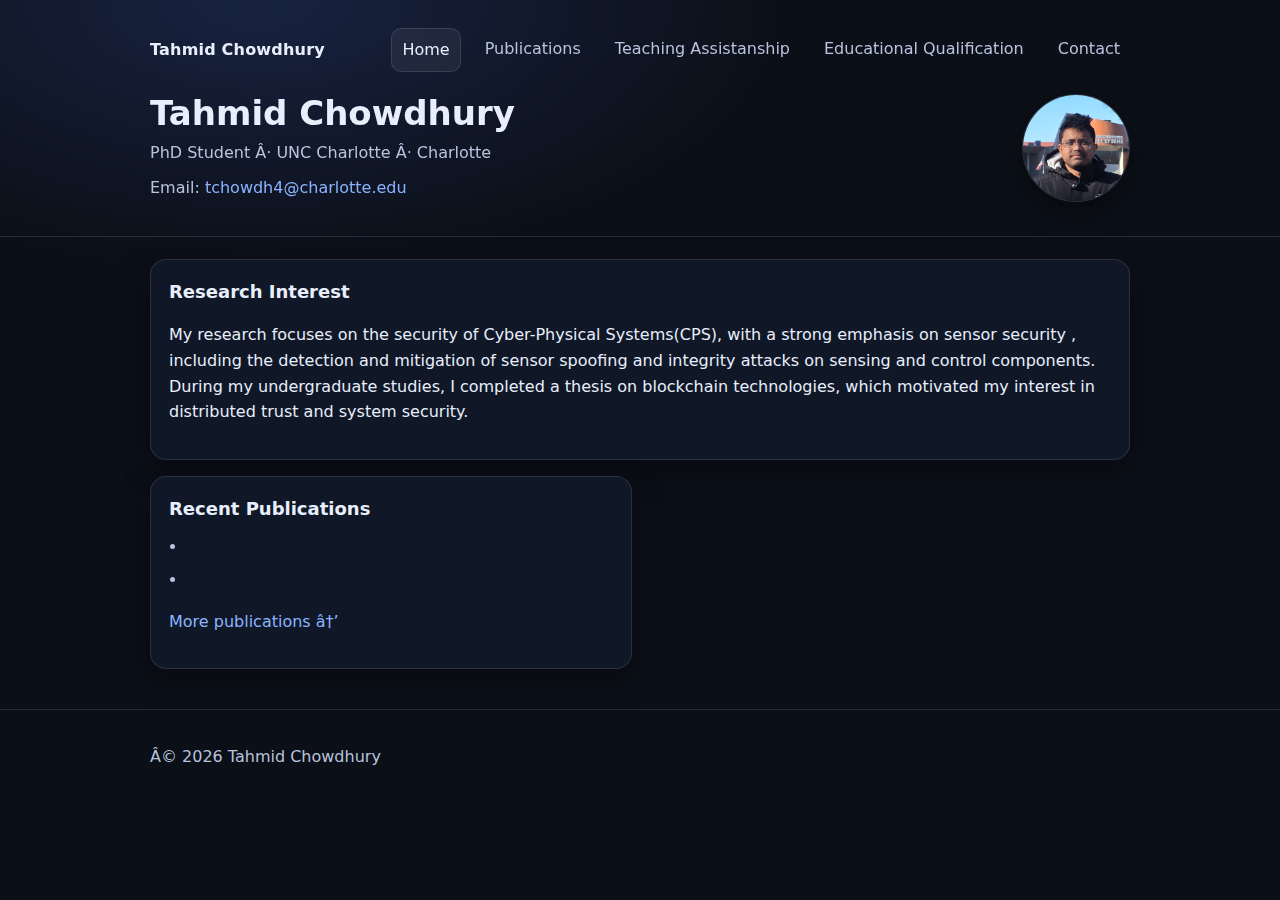
<file: index.html>
<!doctype html>
<html lang="en">
<head>

    <meta charset=""utf-8/>
    <meta name="viewport" content="width=device-width, initial-scale=1"/>
    <title>Tahmid Chowdhury</title>
    <meta name="description" content = "Personal website of Tahmid Chowdhury" />
    <link rel="stylesheet" href="styles.css" />
</head>

<body>
    <header class="site-header">
  <div class="container">
    <div class="topbar">
      <a class="brand" href="index.html">Tahmid Chowdhury</a>

      <nav class="nav">
        <a href="index.html" aria-current="page">Home</a>
        <a href="publications.html">Publications</a>
        <a href="teaching.html">Teaching Assistanship</a>
        <a href="resources.html">Educational Qualification</a>
        <a href="contact.html">Contact</a>
      </nav>
    </div>

    <div class="hero">
      <div>
        <h1>Tahmid Chowdhury</h1>
        <p class="subtitle">PhD Student · UNC Charlotte · Charlotte</p>
        <p class="meta">
          Email: <a href="mailto:tchowdh4@charlotte.edu">tchowdh4@charlotte.edu</a>
        </p>
      </div>

      <img class="avatar" src="assets/profile.jpg" alt="Profile photo of Tahmid Chowdhury" />
    </div>
  </div>
</header>


    <main class="container">
        <section class="card">
            <h2>Research Interest</h2>
            <p>
                My research focuses on the security of Cyber-Physical Systems(CPS), with a strong emphasis on sensor security , including the detection and mitigation of sensor spoofing and integrity attacks on sensing and control components. During my undergraduate studies, I completed a thesis on blockchain technologies, which motivated my interest in distributed trust and system security.
            </p>
            
        </section>

        <section class="grid">
            <section class="card">
                <h2> Recent Publications</h2>
                <ul class="list">
                    <li></li>
                    <li></li>
                </ul>
                <p><a class="link" href="publications.html">More publications →</a></p>
            </section>
        </section>
    </main>
    <footer class="footer">
    <div class="container">
      <p>© <span id="year"></span> Tahmid Chowdhury</p>
    </div>
    </footer>

    <script>
        document.getElementById("year").textContent = new Date().getFullYear();
    </script>
</body>
</html>
</file>
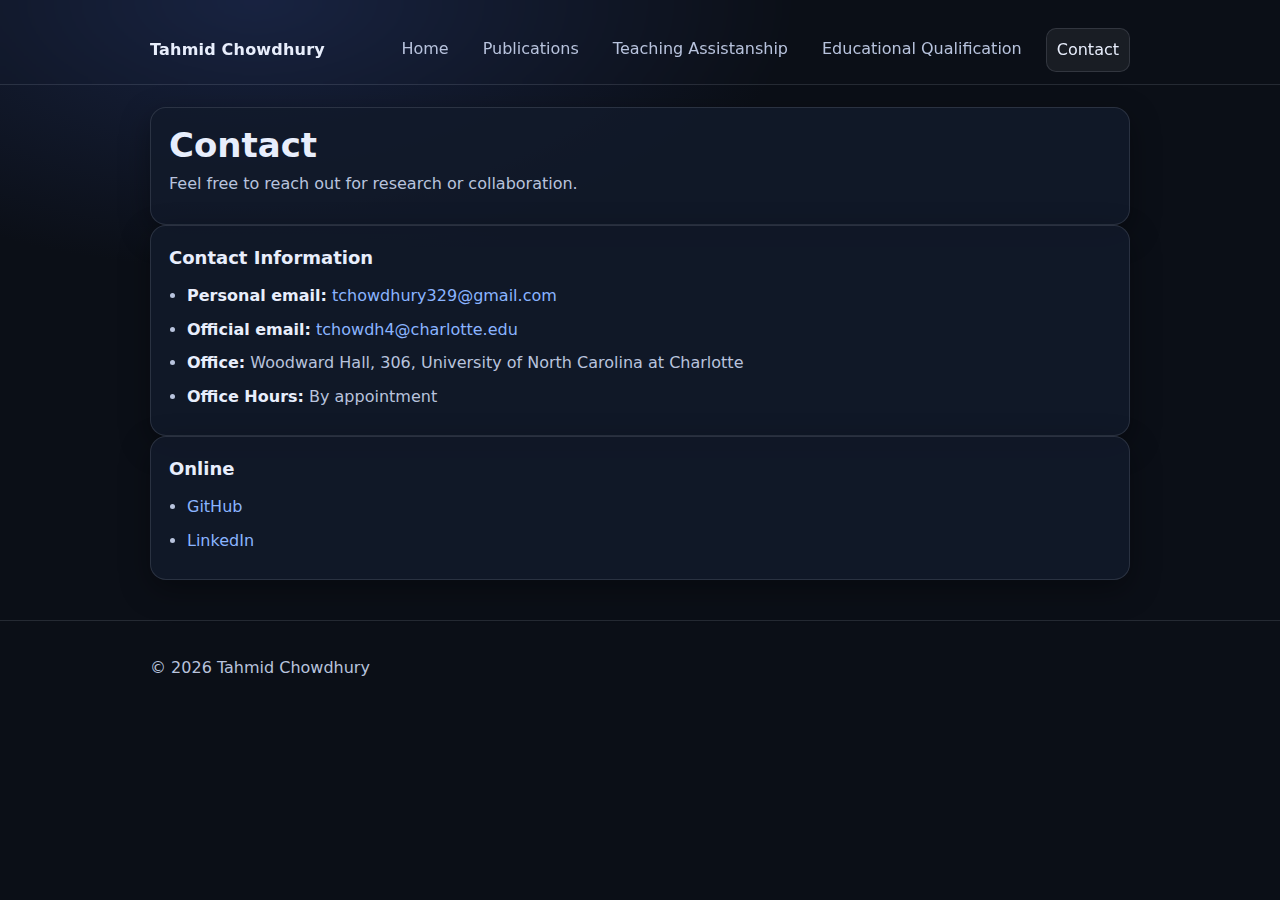
<file: contact.html>
<!doctype html>
<html lang="en">
<head>
  <meta charset="utf-8" />
  <meta name="viewport" content="width=device-width, initial-scale=1" />
  <title>Contact – Tahmid Chowdhury</title>
  <meta name="description" content="Contact information for Tahmid Chowdhury" />
  <link rel="stylesheet" href="styles.css" />
</head>

<body>
  <header class="site-header">
    <div class="container">
      <div class="topbar">
        <a class="brand" href="index.html">Tahmid Chowdhury</a>

        <nav class="nav">
          <a href="index.html">Home</a>
          <a href="publications.html">Publications</a>
          <a href="teaching.html">Teaching Assistanship</a>
          <a href="resources.html">Educational Qualification</a>
          <a href="contact.html" aria-current="page">Contact</a>
        </nav>
      </div>
    </div>
  </header>

  <main class="container">
    <section class="card">
      <h1>Contact</h1>
      <p class="subtitle">
        Feel free to reach out for research or collaboration.
      </p>
    </section>

    <section class="card">
      <h2>Contact Information</h2>
      <ul class="list">
        <li><strong>Personal email:</strong> <a href="mailto:you@example.com">tchowdhury329@gmail.com</a></li>
        <li><strong>Official email:</strong> <a href="mailto:you@example.com">tchowdh4@charlotte.edu</a></li>
        <li><strong>Office:</strong> Woodward Hall, 306, University of North Carolina at Charlotte</li>
        <li><strong>Office Hours:</strong> By appointment</li>
      </ul>
    </section>

    <section class="card">
      <h2>Online</h2>
      <ul class="list">
        <!--<li><a href="#">Google Scholar</a></li>-->
        <li><a href="#">GitHub</a></li>
        <li><a href="#">LinkedIn</a></li>
      </ul>
    </section>
  </main>

  <footer class="footer">
    <div class="container">
      <p>© <span id="year"></span> Tahmid Chowdhury</p>
    </div>
  </footer>

  <script>
    document.getElementById("year").textContent = new Date().getFullYear();
  </script>
</body>
</html>
</file>
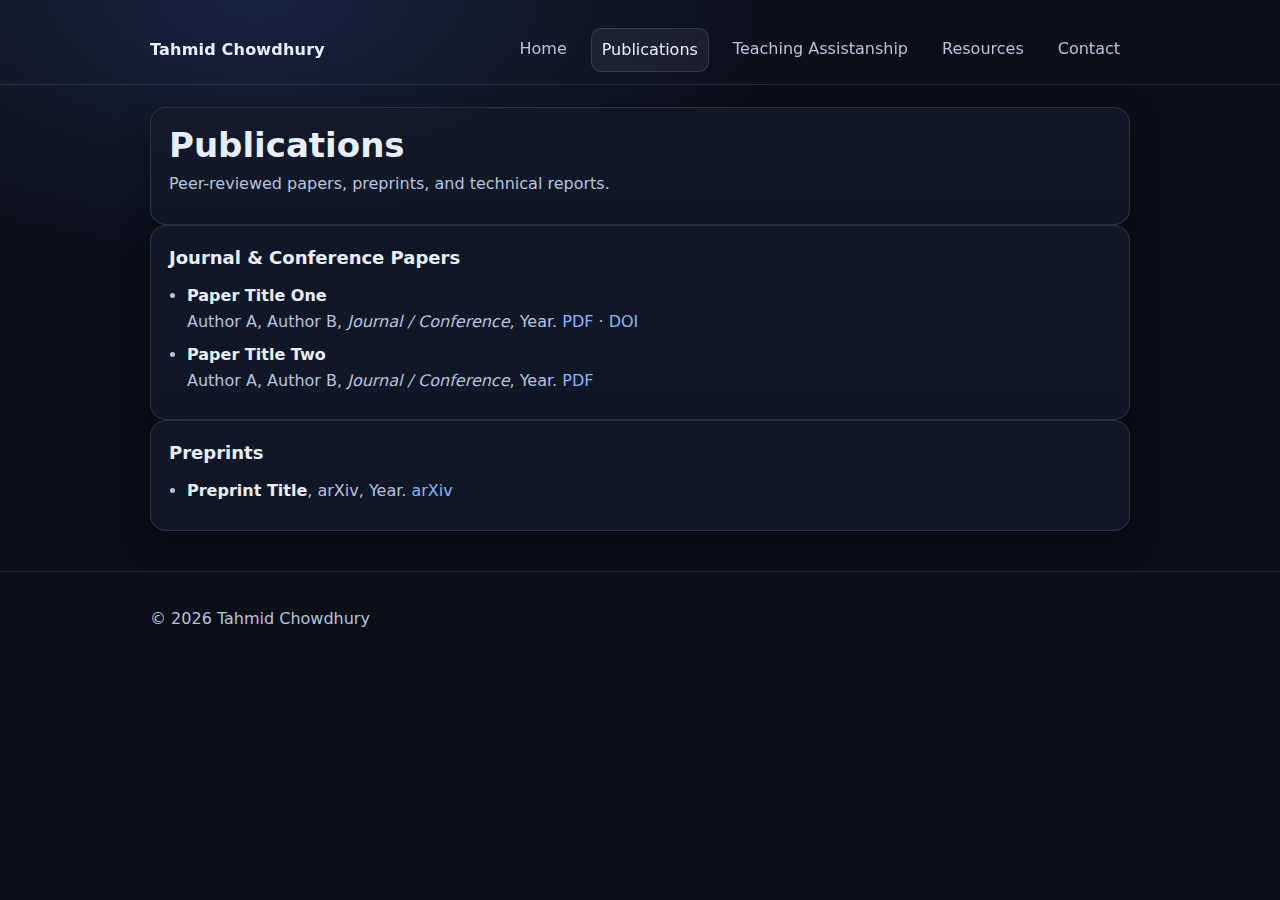
<file: publications.html>
<!doctype html>
<html lang="en">
<head>
  <meta charset="utf-8" />
  <meta name="viewport" content="width=device-width, initial-scale=1" />
  <title>Publications – Tahmid Chowdhury</title>
  <meta name="description" content="Publications by Tahmid Chowdhury" />
  <link rel="stylesheet" href="styles.css" />
</head>

<body>
  <header class="site-header">
    <div class="container">
      <div class="topbar">
        <a class="brand" href="index.html">Tahmid Chowdhury</a>

        <nav class="nav">
          <a href="index.html">Home</a>
          <a href="publications.html" aria-current="page">Publications</a>
          <a href="teaching.html">Teaching Assistanship</a>
          <a href="resources.html">Resources</a>
          <a href="contact.html">Contact</a>
        </nav>
      </div>
    </div>
  </header>

  <main class="container">
    <section class="card">
      <h1>Publications</h1>
      <p class="subtitle">
        Peer-reviewed papers, preprints, and technical reports.
      </p>
    </section>

    <section class="card">
      <h2>Journal & Conference Papers</h2>
      <ul class="list">
        <li>
          <strong>Paper Title One</strong><br>
          Author A, Author B, <em>Journal / Conference</em>, Year.  
          <a href="#">PDF</a> · <a href="#">DOI</a>
        </li>
        <li>
          <strong>Paper Title Two</strong><br>
          Author A, Author B, <em>Journal / Conference</em>, Year.  
          <a href="#">PDF</a>
        </li>
      </ul>
    </section>

    <section class="card">
      <h2>Preprints</h2>
      <ul class="list">
        <li>
          <strong>Preprint Title</strong>, arXiv, Year.  
          <a href="#">arXiv</a>
        </li>
      </ul>
    </section>
  </main>

  <footer class="footer">
    <div class="container">
      <p>© <span id="year"></span> Tahmid Chowdhury</p>
    </div>
  </footer>

  <script>
    document.getElementById("year").textContent = new Date().getFullYear();
  </script>
</body>
</html>
</file>
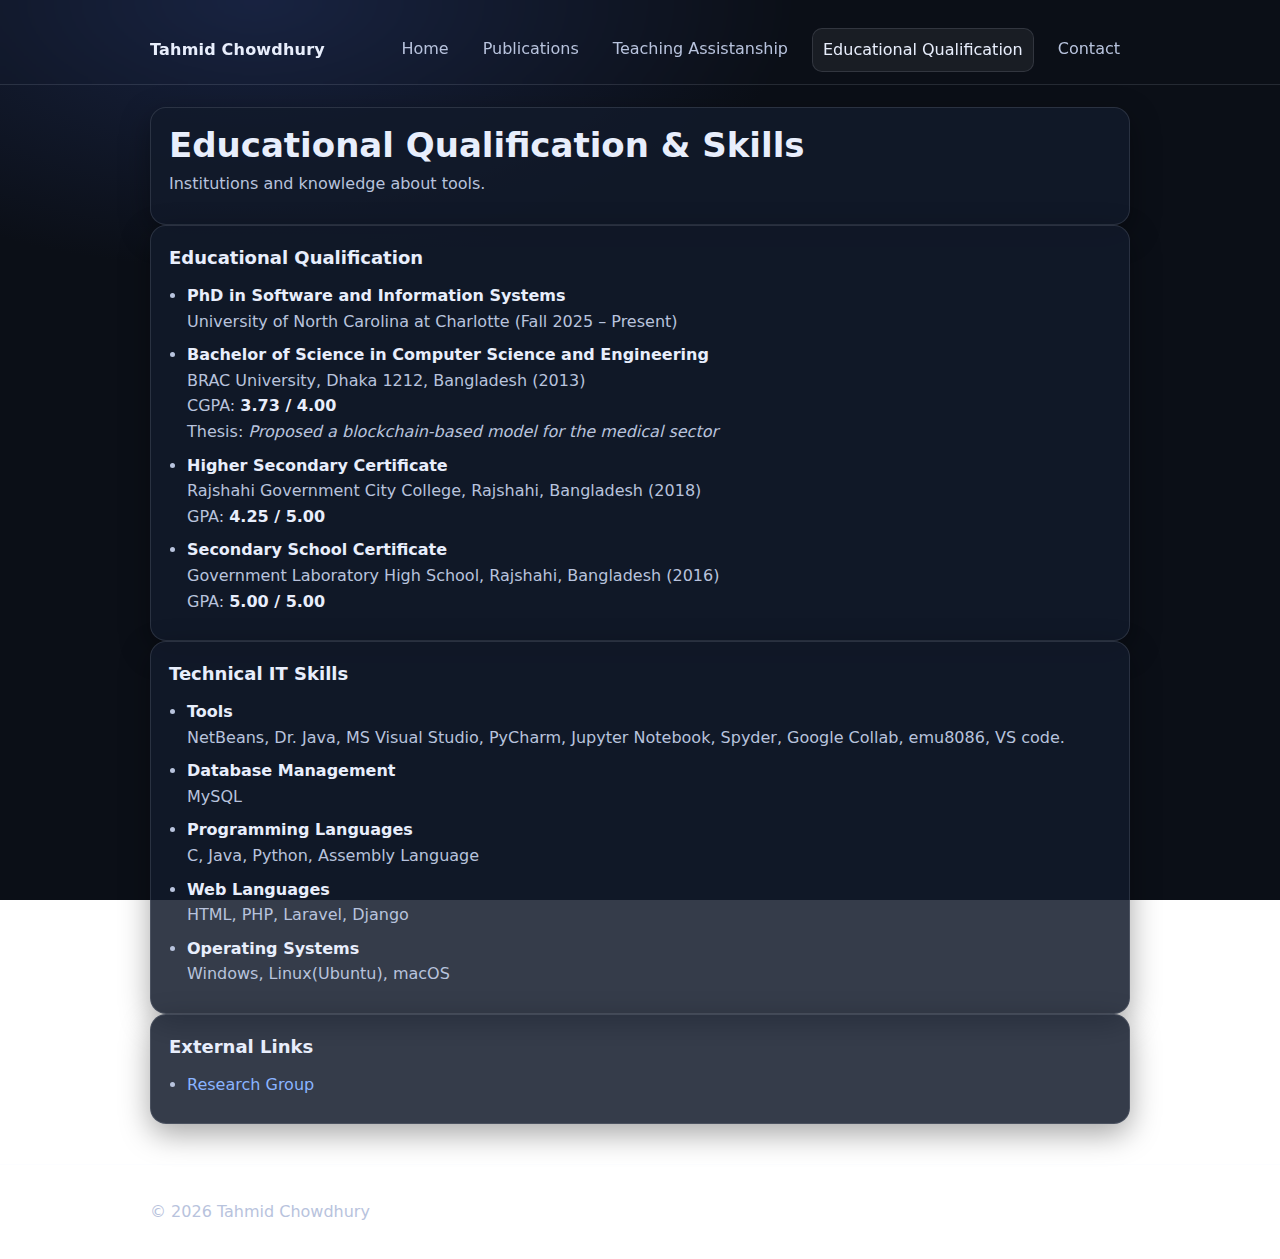
<file: resources.html>
<!doctype html>
<html lang="en">
<head>
  <meta charset="utf-8" />
  <meta name="viewport" content="width=device-width, initial-scale=1" />
  <title>Resources – Tahmid Chowdhury</title>
  <meta name="description" content="Resources and materials by Tahmid Chowdhury" />
  <link rel="stylesheet" href="styles.css" />
</head>

<body>
    <header class="site-header">
        <div class="container">
        <div class="topbar">
            <a class="brand" href="index.html">Tahmid Chowdhury</a>

            <nav class="nav">
            <a href="index.html">Home</a>
            <a href="publications.html">Publications</a>
            <a href="teaching.html">Teaching Assistanship</a>
            <a href="resources.html" aria-current="page">Educational Qualification</a>
            <a href="contact.html">Contact</a>
            </nav>
        </div>
        </div>
  </header>

  <main class="container">
    <section class="card">
      <h1>Educational Qualification & Skills</h1>
      <p class="subtitle">
        Institutions and knowledge about tools.
      </p>
    </section>

    <section class="card">
      <h2>Educational Qualification</h2>
      <ul class="list">
        <li>
          <strong>PhD in Software and Information Systems</strong><br>
          University of North Carolina at Charlotte (Fall 2025 – Present)
        </li>

        <li>
          <strong>Bachelor of Science in Computer Science and Engineering</strong><br>
          BRAC University, Dhaka 1212, Bangladesh (2013)<br>
          CGPA: <strong>3.73 / 4.00</strong><br>
          Thesis: <em>Proposed a blockchain-based model for the medical sector</em>
        </li>

        <li>
          <strong>Higher Secondary Certificate</strong><br>
          Rajshahi Government City College, Rajshahi, Bangladesh (2018)<br>
          GPA: <strong>4.25 / 5.00</strong><br>
        </li>

        <li>
          <strong>Secondary School Certificate</strong><br>
          Government Laboratory High School, Rajshahi, Bangladesh (2016)<br>
          GPA: <strong>5.00 / 5.00</strong><br>
        </li>



      </ul>
    </section>

    <section class="card">
      <h2>Technical IT Skills</h2>
      <ul class="list">
        <li>
          <strong>Tools</strong><br>
          NetBeans, Dr. Java, MS Visual Studio, PyCharm, Jupyter Notebook, Spyder, Google Collab,
          emu8086, VS code.
        </li>

        <li>
          <strong>Database Management</strong><br>
          MySQL
        </li>

        <li>
          <strong>Programming Languages</strong><br>
          C, Java, Python, Assembly Language
        </li>

        <li>
          <strong>Web Languages</strong><br>
          HTML, PHP, Laravel, Django
        </li>

        <li>
          <strong>Operating Systems</strong><br>
          Windows, Linux(Ubuntu), macOS
        </li>

      </ul>
    </section>

    <section class="card">
      <h2>External Links</h2>
      <ul class="list">
        <li><a href="#">Research Group</a></li>
        
      </ul>
    </section>
  </main>

  <footer class="footer">
    <div class="container">
      <p>© <span id="year"></span> Tahmid Chowdhury</p>
    </div>
  </footer>

  <script>
    document.getElementById("year").textContent = new Date().getFullYear();
  </script>
</body>
</html>
</file>
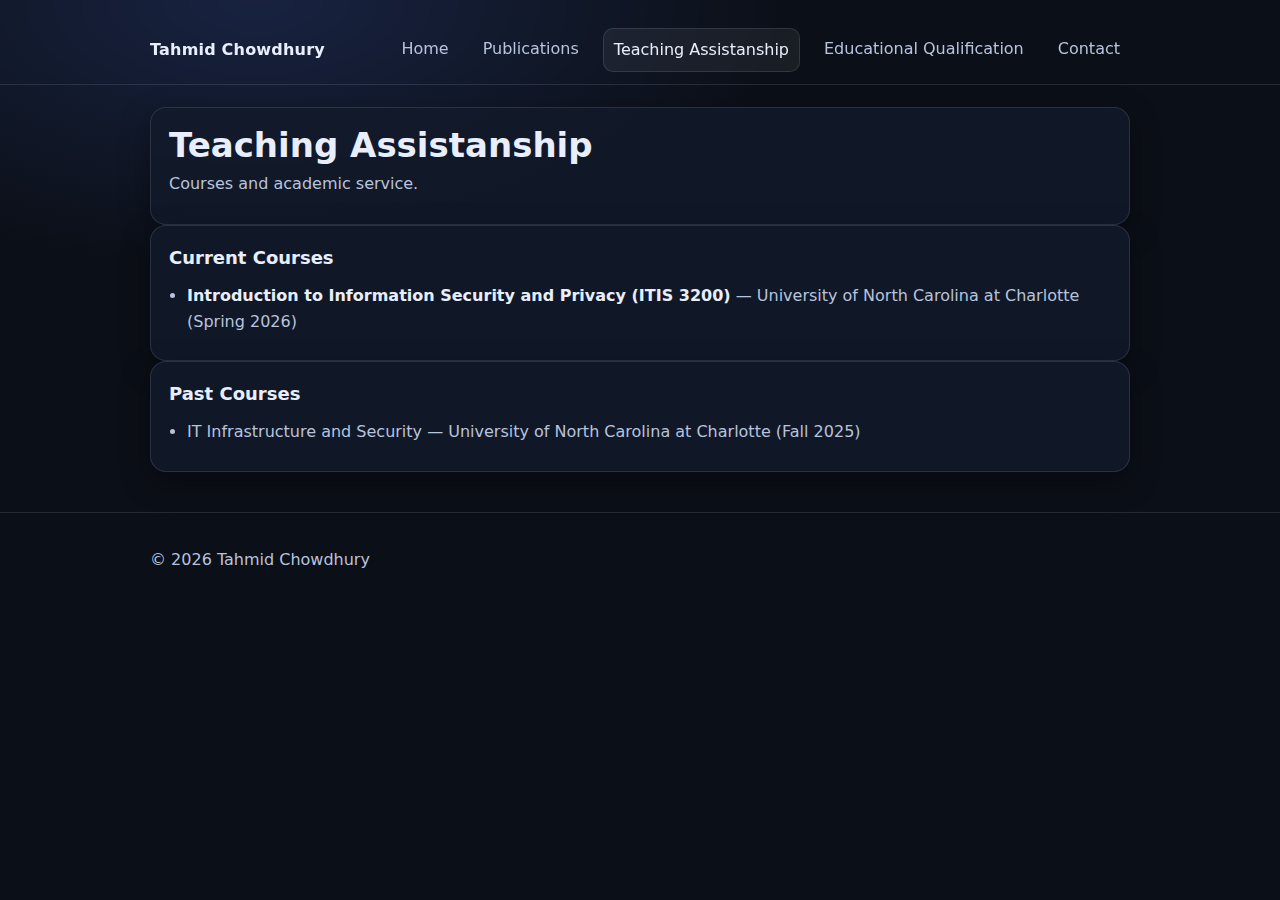
<file: teaching.html>
<!doctype html>
<html lang="en">
<head>
  <meta charset="utf-8" />
  <meta name="viewport" content="width=device-width, initial-scale=1" />
  <title>Teaching Assistanship – Tahmid Chowdhury</title>
  <meta name="description" content="Teaching activities by Your Name" />
  <link rel="stylesheet" href="styles.css" />
</head>

<body>
  <header class="site-header">
    <div class="container">
      <div class="topbar">
        <a class="brand" href="index.html">Tahmid Chowdhury</a>

        <nav class="nav">
          <a href="index.html">Home</a>
          <a href="publications.html">Publications</a>
          <a href="teaching.html" aria-current="page">Teaching Assistanship</a>
          <a href="resources.html">Educational Qualification</a>
          <a href="contact.html">Contact</a>
        </nav>
      </div>
    </div>
  </header>

  <main class="container">
    <section class="card">
      <h1>Teaching Assistanship</h1>
      <p class="subtitle">
        Courses and academic service.
      </p>
    </section>

    <section class="card">
      <h2>Current Courses</h2>
      <ul class="list">
        <li>
          <strong>Introduction to Information Security and Privacy (ITIS 3200)</strong> — University of North Carolina at Charlotte (Spring 2026)
        </li>
      </ul>
    </section>

    <section class="card">
      <h2>Past Courses</h2>
      <ul class="list">
        <li>IT Infrastructure and Security — University of North Carolina at Charlotte (Fall 2025)</li>
      </ul>
    </section>

    
  </main>

  <footer class="footer">
    <div class="container">
      <p>© <span id="year"></span> Tahmid Chowdhury</p>
    </div>
  </footer>

  <script>
    document.getElementById("year").textContent = new Date().getFullYear();
  </script>
</body>
</html>
</file>
<file: styles.css>
:root {
  --bg: #0b0f17;
  --card: #121a2a;
  --text: #e8eefc;
  --muted: #b8c3dd;
  --link: #8ab4ff;
  --border: rgba(232, 238, 252, 0.12);
  --shadow: 0 10px 30px rgba(0,0,0,0.35);
  --radius: 16px;
  --max: 980px;
  --font: ui-sans-serif, system-ui, -apple-system, Segoe UI, Roboto, Helvetica, Arial, "Apple Color Emoji", "Segoe UI Emoji";
}

* { box-sizing: border-box; }
html, body { height: 100%; }
body {
  margin: 0;
  font-family: var(--font);
  background: radial-gradient(1200px 600px at 20% 0%, #182341 0%, var(--bg) 45%) fixed;
  color: var(--text);
  line-height: 1.6;
}

a { color: var(--link); text-decoration: none; }
a:hover { text-decoration: underline; }

.container {
  width: min(var(--max), calc(100% - 40px));
  margin: 0 auto;
}

.site-header {
  padding: 28px 0 12px;
  border-bottom: 1px solid var(--border);
  backdrop-filter: blur(8px);
}

.topbar {
  display: flex;
  align-items: center;
  justify-content: space-between;
  gap: 16px;
}

.brand {
  font-weight: 700;
  letter-spacing: 0.2px;
  color: var(--text);
}

.nav {
  display: flex;
  gap: 14px;
  flex-wrap: wrap;
  justify-content: flex-end;
}

.nav a {
  padding: 8px 10px;
  border-radius: 10px;
  color: var(--muted);
}
.nav a[aria-current="page"] {
  color: var(--text);
  background: rgba(255,255,255,0.06);
  border: 1px solid var(--border);
}

.hero {
  display: grid;
  grid-template-columns: 1fr auto;
  gap: 22px;
  align-items: center;
  padding: 22px 0;
}

h1 {
  margin: 0 0 6px;
  font-size: 34px;
  line-height: 1.15;
}
.subtitle { margin: 0 0 10px; color: var(--muted); }
.meta { margin: 0; color: var(--muted); }

.avatar {
  width: 108px;
  height: 108px;
  border-radius: 999px;
  object-fit: cover;
  border: 1px solid var(--border);
  box-shadow: var(--shadow);
  background: rgba(255,255,255,0.04);
}

main { padding: 22px 0 40px; }

.card {
  background: rgba(18,26,42,0.85);
  border: 1px solid var(--border);
  border-radius: var(--radius);
  box-shadow: var(--shadow);
  padding: 18px 18px;
}

.card h2 { margin: 0 0 10px; font-size: 18px; }
.list { margin: 0; padding-left: 18px; }
.list li { margin: 8px 0; color: var(--muted); }
.list strong { color: var(--text); }

.grid {
  margin-top: 16px;
  display: grid;
  grid-template-columns: 1fr 1fr;
  gap: 16px;
}

.footer {
  border-top: 1px solid var(--border);
  padding: 18px 0;
  color: var(--muted);
}

/* Mobile */
@media (max-width: 720px) {
  .hero { grid-template-columns: 1fr; }
  .grid { grid-template-columns: 1fr; }
  .topbar { align-items: flex-start; flex-direction: column; }
  .nav { justify-content: flex-start; }
}
</file>
